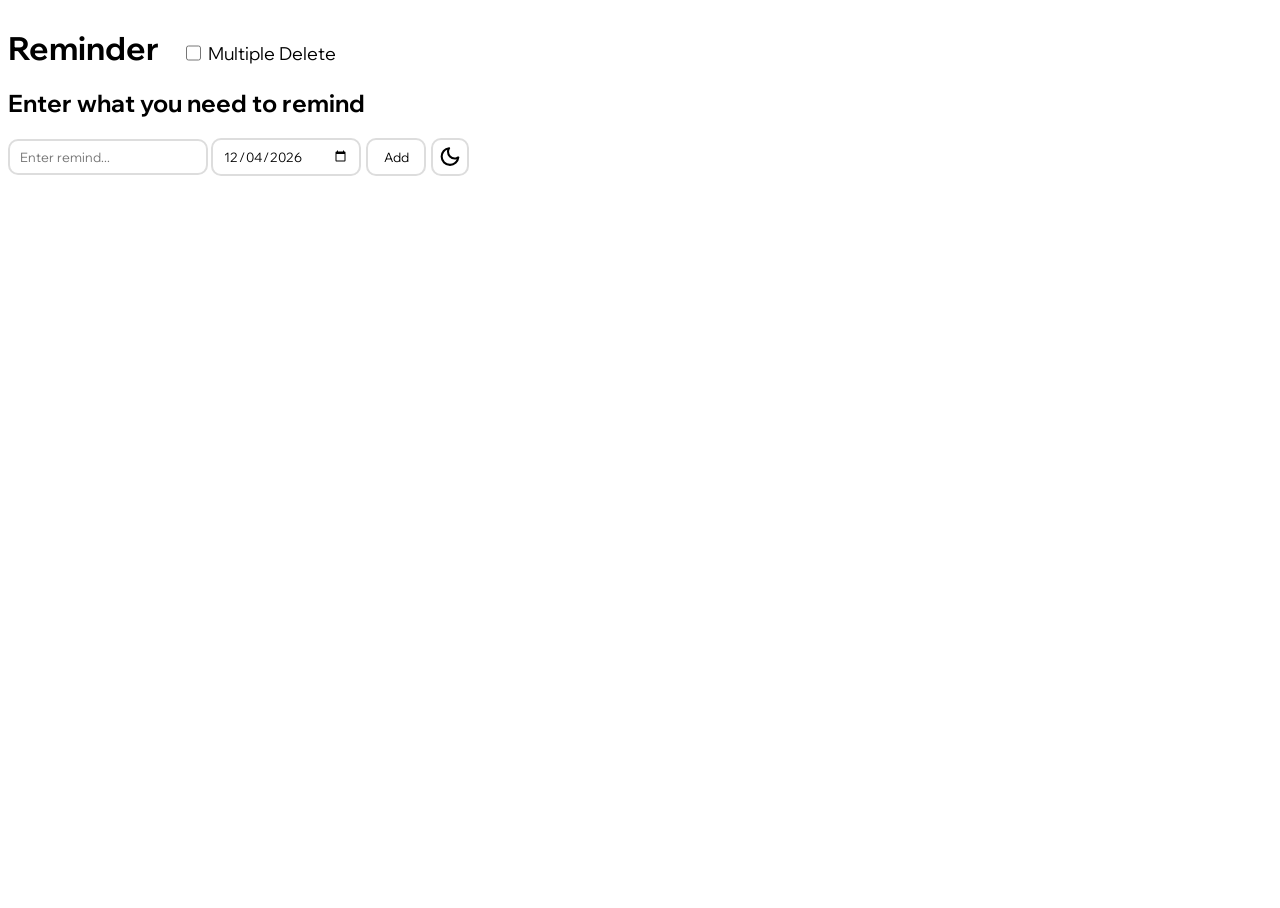
<file: index.html>
<!doctype html>
<html>
     <head>
          <link rel="icon" type="image/x-icon" href="https://help.apple.com/assets/6901605F8932D743590C1052/6901606051F5017DF90CB67F/fr_FR/e80a0db07aa2b3fc9a59429945fe082a.png" />
          <link href="https://fonts.googleapis.com/css2?family=Dongle&family=Wix+Madefor+Display:wght@500&display=swap" rel="stylesheet" />
          <meta name="viewport" content="width=device-width, initial-scale=1.0, maximum-scale=1" />
          <link rel="stylesheet" href="Reminder.css" />
          <link rel="manifest" href="manifest.json" />
          <title>Reminder 2.0</title>
     </head>
     <body>
          <h1>Reminder</h1>
          <input type="checkbox" id="multiDel" /><label id="textbox" for="multiDel"> Multiple Delete</label>
          <h2>Enter what you need to remind</h2>
          <input type="text" class="style" id="textInput" placeholder="Enter remind..." />
          <input type="date" class="style" id="dateInput" />
          <button class="style homeButtons" id="add" onclick="add()">Add</button>
          <button class="style homeButtons" onclick="displaymode()">
               <svg id="moon" xmlns="http://www.w3.org/2000/svg" width="30px" height="25px" viewBox="0 0 24 24">
                    <path fill="currentColor" d="M12 21q-3.775 0-6.387-2.613T3 12q0-3.45 2.25-5.988T11 3.05q.325-.05.575.088t.4.362t.163.525t-.188.575q-.425.65-.638 1.375T11.1 7.5q0 2.25 1.575 3.825T16.5 12.9q.775 0 1.538-.225t1.362-.625q.275-.175.563-.162t.512.137q.25.125.388.375t.087.6q-.35 3.45-2.937 5.725T12 21m0-2q2.2 0 3.95-1.213t2.55-3.162q-.5.125-1 .2t-1 .075q-3.075 0-5.238-2.163T9.1 7.5q0-.5.075-1t.2-1q-1.95.8-3.163 2.55T5 12q0 2.9 2.05 4.95T12 19m-.25-6.75" />
               </svg>
               <svg class="hidden" id="sun" xmlns="http://www.w3.org/2000/svg" width="25px" height="25px" viewBox="0 0 24 24">
                    <path fill="currentColor" d="M11 3V2q0-.425.288-.712T12 1t.713.288T13 2v1q0 .425-.288.713T12 4t-.712-.288T11 3m0 19v-1q0-.425.288-.712T12 20t.713.288T13 21v1q0 .425-.288.713T12 23t-.712-.288T11 22m11-9h-1q-.425 0-.712-.288T20 12t.288-.712T21 11h1q.425 0 .713.288T23 12t-.288.713T22 13M3 13H2q-.425 0-.712-.288T1 12t.288-.712T2 11h1q.425 0 .713.288T4 12t-.288.713T3 13m16.75-7.325l-.35.35q-.275.275-.687.275T18 6q-.275-.275-.288-.687t.263-.713l.375-.375q.275-.3.7-.3t.725.3t.288.725t-.313.725M6.025 19.4l-.375.375q-.275.3-.7.3t-.725-.3t-.288-.725t.313-.725l.35-.35q.275-.275.688-.275T6 18q.275.275.288.688t-.263.712m12.3.35l-.35-.35q-.275-.275-.275-.687T18 18q.275-.275.688-.287t.712.262l.375.375q.3.275.3.7t-.3.725t-.725.288t-.725-.313M4.6 6.025l-.375-.375q-.3-.275-.3-.7t.3-.725t.725-.288t.725.313l.35.35q.275.275.275.688T6 6q-.275.275-.687.288T4.6 6.025M12 18q-2.5 0-4.25-1.75T6 12t1.75-4.25T12 6t4.25 1.75T18 12t-1.75 4.25T12 18m0-2q1.675 0 2.838-1.162T16 12t-1.162-2.838T12 8T9.162 9.163T8 12t1.163 2.838T12 16m0-4" />
               </svg>
          </button>
          <div id="list-container">
               <ul id="list-nok" class="list"></ul>
               <div id="acc-wrapper" class="hidden" style="order: 2"><span id="accomplished">Accomplished : </span><span id="count">0</span><button class="style homeButtons reset" onclick="resetCount()">Reset</button></div>
               <ul id="list-ok" class="list"></ul>
          </div>
          <div id="model-container" style="display: none">
               <div class="model-line">
                    <svg xmlns="http://www.w3.org/2000/svg" width="25" height="25" viewBox="0 0 24 24">
                         <path fill="currentColor" d="M5 8h14V6H5zm0 0V6zM3 22V4h3V2h2v2h8V2h2v2h3v7.675q-.475-.225-.975-.375T19 11.075V10H5v10h6.3q.175.55.413 1.05t.562.95zm15 1q-2.075 0-3.537-1.463T13 18t1.463-3.537T18 13t3.538 1.463T23 18t-1.463 3.538T18 23m1.675-2.625l.7-.7L18.5 17.8V15h-1v3.2z" />
                    </svg>
                    <span class="model-remind">##input##</span>
                    <span class="model-date">##date##</span>
                    <button class="style trash" onclick="delet()">
                         <svg xmlns="http://www.w3.org/2000/svg" width="20" height="20" viewBox="0 0 24 24">
                              <path fill="currentColor" d="M6 19c0 1.1.9 2 2 2h8c1.1 0 2-.9 2-2V7H6zm2.46-7.12l1.41-1.41L12 12.59l2.12-2.12l1.41 1.41L13.41 14l2.12 2.12l-1.41 1.41L12 15.41l-2.12 2.12l-1.41-1.41L10.59 14zM15.5 4l-1-1h-5l-1 1H5v2h14V4z" />
                         </svg>
                    </button>
                    <button type="button" class="style valid" onclick="valid(this)">
                         <svg xmlns="http://www.w3.org/2000/svg" width="20" height="20" viewBox="0 0 14 14">
                              <path fill="none" stroke="currentColor" stroke-linecap="round" stroke-linejoin="round" d="m.5 8.55l2.73 3.51a1 1 0 0 0 .78.39a1 1 0 0 0 .78-.36L13.5 1.55" />
                         </svg>
                    </button>
               </div>
          </div>
          <script src="Reminder.js"></script>
     </body>
</html>
</file>
<file: Reminder.css>
* {
     font-family:
          "Wix Madefor Display",
          -apple-system,
          sans-serif;
     box-sizing: border-box;
     user-select: none;
}
html {
     overflow: hidden;
     height: 100%;
}
body {
     background-color: white;
     transition: all 0.3s ease;
     overflow-y: auto;
     height: 100%;
     box-sizing: border-box;
     padding-top: 20px;
}
.style {
     border: 2px solid #ddd;
     border-radius: 10px;
     padding: 8px 10px;
     background-color: white;
     outline: none;
     cursor: pointer;
     transition: all 0.2s ease;
}
input:hover {
     cursor: text;
}
h1 {
     display: inline-block;
     margin: 0;
     margin-right: 20px;
}
#textbox {
     font-size: 18px;
     cursor: pointer;
}
#multiDel {
     width: 15px;
     height: 20px;
     padding: 8px 10px;
     font-size: 16px;
     cursor: pointer !important;
     transform: translateY(3px);
}
#textInput {
     width: 200px;
}
#dateInput {
     width: 150px;
}
#add {
     width: 60px;
}
.homeButtons {
     margin-left: 2px;
     display: inline-flex;
     vertical-align: middle;
     justify-content: center;
     align-items: center;
     transform: translateY(-1px);
     width: 38px;
     height: 38px;
     padding: 0;
}
#accomplished,
#count {
     position: absolute;
     right: 250px;
     top: 150px;
     font-size: 20px;
     font-weight: bold;
     color: #34c759;
     margin: 0;
}
#count {
     transform: translateX(17px) translateY(1px);
}
.reset {
     position: absolute;
     right: 250px;
     top: 150px;
     margin: 0;
     transform: translateX(80px) translateY(0px);
     width: 50px;
     height: 30px;
}
#list-container {
     display: flex;
     justify-content: flex-start;
     align-items: flex-start;
     flex-direction: row;
     margin-top: 5px;
}
#list-ok {
     background-color: #34c759;
     list-style-type: none;
     margin-left: auto;
     margin-right: 60px;
     margin-top: 10px;
}
.list:has(li) {
     margin: 0px;
     padding: 0em 0em;
     display: flex;
     flex-direction: column;
     justify-content: flex-start;
     align-items: flex-start;
     border-radius: 1em;
     list-style-type: none;
}
.model-line {
     display: flex;
     justify-content: space-evenly;
     align-items: center;
     margin: 5px 7px 5px 10px;
     max-width: 500px;
}
.model-remind {
     width: 200px;
     overflow: hidden;
     text-overflow: ellipsis;
     white-space: nowrap;
     margin-left: 10px;
}
.model-date {
     width: 100px;
}
.trash {
     margin-left: 20px;
}
.valid {
     margin-left: 10px;
}
.valid svg,
.trash svg {
     display: flex;
     justify-content: center;
     align-items: center;
}
.trash svg {
     color: #ff3b30;
}
.valid svg {
     color: #34c759;
}
.display {
     background-color: #000000 !important;
     color: #ffffff !important;
}
.display button {
     background-color: #2c2c2e !important;
     border: 2px solid #38383a;
     color: #ffffff;
}
.display input.style {
     background-color: #1c1c1e;
     border: 2px solid #38383a;
     color: #ffffff;
     color-scheme: dark;
}
.display .trash svg {
     color: #ff453a;
}
.display #accomplished,
.display #count,
.display.valid svg {
     color: #32d74b;
}
.display #list-ok {
     background-color: #32d74b;
     color: #ffffff;
}
@media (max-width: 1100px) {
     body {
          font-size: 3.5vw;
     }
     .style {
          padding: 1.5vw 2vw;
          font-size: 3.5vw;
     }
     #textbox {
          font-size: 4.2vw;
          cursor: pointer;
     }
     #multiDel {
          width: 3.5vw;
          height: 4.7vw;
          padding: 8px 10px;
          font-size: 16px;
          cursor: pointer !important;
          transform: translateY(3px);
     }
     #textInput {
          width: 30vw;
          height: 8.8vw;
     }
     #dateInput {
          width: 32.5vw;
          height: 8.8vw;
     }
     #add {
          width: 14vw;
          height: 9vw;
     }
     .homeButtons {
          width: 9vw;
          height: 9vw;
          padding: 1.5vw;
     }
     #moon,
     #sun {
          width: 7vw;
          height: 5.8vw;
     }
     #accomplished,
     #count {
          position: static;
          display: inline;
          text-align: center;
     }
     #count {
          transform: translateX(4px);
     }
     .reset {
          position: static;
          transform: none;
          order: 2;
          width: 14vw;
          height: 7vw;
          margin-left: 2.3vw;
     }
     #list-container {
          flex-direction: column;
          margin: 0;
     }
     #list-ok {
          order: 3;
          margin-left: 0;
          margin-right: 0;
          margin-top: 0px;
     }
     .list:has(li) {
          list-style-type: none;
     }
     .model-line {
          max-width: 93vw;
          margin-left: 2.3vw;
          margin-top: 5px;
          margin-bottom: 0px;
          font-size: 3.5vw;
     }
     .model-remind {
          width: 31.3vw;
     }
     .model-date {
          width: 23.3vw;
     }
     .trash {
          margin-left: 2.3vw;
     }
     .valid {
          margin-left: 2.3vw;
     }
     .valid svg,
     .trash svg {
          width: 4.6vw;
          height: 4.6vw;
     }
     .model-line > svg {
          width: 4.8vw;
          height: 4.8vw;
     }
     .display {
          background-color: #000000 !important;
          color: #ffffff !important;
     }
     #acc-wrapper {
          display: flex;
          justify-content: center;
          align-items: center;
          margin-top: 10px;
          margin-left: 1.2vw;
          margin-bottom: 10px;
     }
     #list-nok {
          order: 1;
          margin: 0;
          padding: 0;
     }
     #list-nok:has(li) {
          margin-top: 5px;
     }
     #list-ok .model-line {
          margin-bottom: 5px;
     }
     #list-ok .model-remind {
          width: 39.5vw;
     }
     #list-ok .trash {
          margin-left: 4.6vw;
     }
}
.hidden {
     display: none !important;
}
</file>
